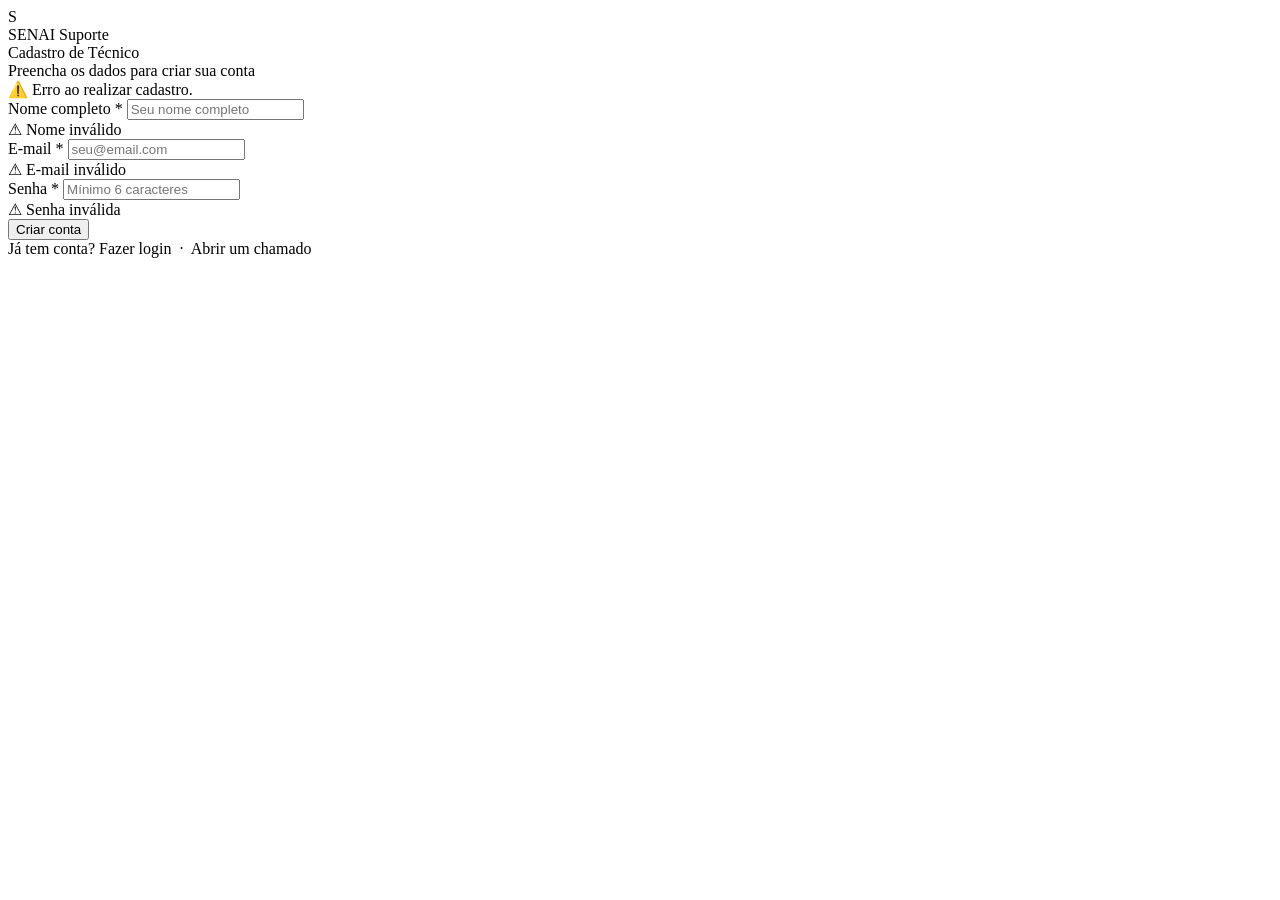
<file: src/main/resources/templates/cadastro.html>
<!DOCTYPE html>
<html lang="pt-BR" xmlns:th="http://www.thymeleaf.org">

<head>
    <meta charset="UTF-8">
    <meta name="viewport" content="width=device-width, initial-scale=1.0">
    <title>Cadastro — SENAI Suporte</title>
    <meta name="description" content="Cadastre-se como técnico para acessar o painel de chamados.">
    <link rel="stylesheet" th:href="@{/css/estilo.css}">
</head>

<body>

<div class="auth-page">

    <!-- Logo / Brand -->
    <a class="auth-brand" th:href="@{/}">
        <div class="auth-logo">S</div>
        <div class="auth-brand-name">
            <span>SENAI</span> Suporte
        </div>
    </a>

    <!-- Card de cadastro -->
    <div class="auth-card anim-fade-up" style="max-width: 440px;">

        <div class="auth-card-header">
            <div class="auth-card-title">Cadastro de Técnico</div>
            <div class="auth-card-sub">Preencha os dados para criar sua conta</div>
        </div>

        <div class="auth-card-body">

            <!-- Mensagem de erro genérico -->
            <div
                    th:if="${erro}"
                    class="alert alert-danger mb-4"
            >
                <span class="alert-icon">⚠️</span>
                <span th:text="${erro}">Erro ao realizar cadastro.</span>
            </div>

            <!-- Formulário de cadastro -->
            <form
                    th:action="@{/cadastro}"
                    th:object="${tecnico}"
                    method="post"
                    id="form-cadastro"
                    novalidate
            >
                <input
                        type="hidden"
                        th:name="${_csrf.parameterName}"
                        th:value="${_csrf.token}"
                >

                <!-- Nome -->
                <div class="form-group">
                    <label class="form-label" for="nome">
                        Nome completo
                        <span class="req">*</span>
                    </label>
                    <input
                            type="text"
                            id="nome"
                            class="form-control"
                            th:field="*{nome}"
                            th:classappend="${#fields.hasErrors('nome')} ? 'is-invalid' : ''"
                            placeholder="Seu nome completo"
                            autocomplete="name"
                    >
                    <div
                            th:if="${#fields.hasErrors('nome')}"
                            class="form-error"
                    >
                        ⚠ <span th:errors="*{nome}">Nome inválido</span>
                    </div>
                </div>

                <!-- E-mail -->
                <div class="form-group">
                    <label class="form-label" for="email">
                        E-mail
                        <span class="req">*</span>
                    </label>
                    <input
                            type="email"
                            id="email"
                            class="form-control"
                            th:field="*{email}"
                            th:classappend="${#fields.hasErrors('email')} ? 'is-invalid' : ''"
                            placeholder="seu@email.com"
                            autocomplete="email"
                    >
                    <div
                            th:if="${#fields.hasErrors('email')}"
                            class="form-error"
                    >
                        ⚠ <span th:errors="*{email}">E-mail inválido</span>
                    </div>
                </div>

                <!-- Senha -->
                <div class="form-group">
                    <label class="form-label" for="senha">
                        Senha
                        <span class="req">*</span>
                    </label>
                    <input
                            type="password"
                            id="senha"
                            class="form-control"
                            th:field="*{senha}"
                            th:classappend="${#fields.hasErrors('senha')} ? 'is-invalid' : ''"
                            placeholder="Mínimo 6 caracteres"
                            autocomplete="new-password"
                    >
                    <div
                            th:if="${#fields.hasErrors('senha')}"
                            class="form-error"
                    >
                        ⚠ <span th:errors="*{senha}">Senha inválida</span>
                    </div>
                </div>

                <button
                        type="submit"
                        class="btn btn-primary w-100 mt-2"
                        id="btn-cadastrar"
                >
                    Criar conta
                </button>

            </form>

        </div>
    </div>

    <div class="auth-footer-text">
        Já tem conta?
        <a th:href="@{/login}">Fazer login</a>
        &nbsp;·&nbsp;
        <a th:href="@{/solicitacao}">Abrir um chamado</a>
    </div>

</div>

</body>
</html>
</file>
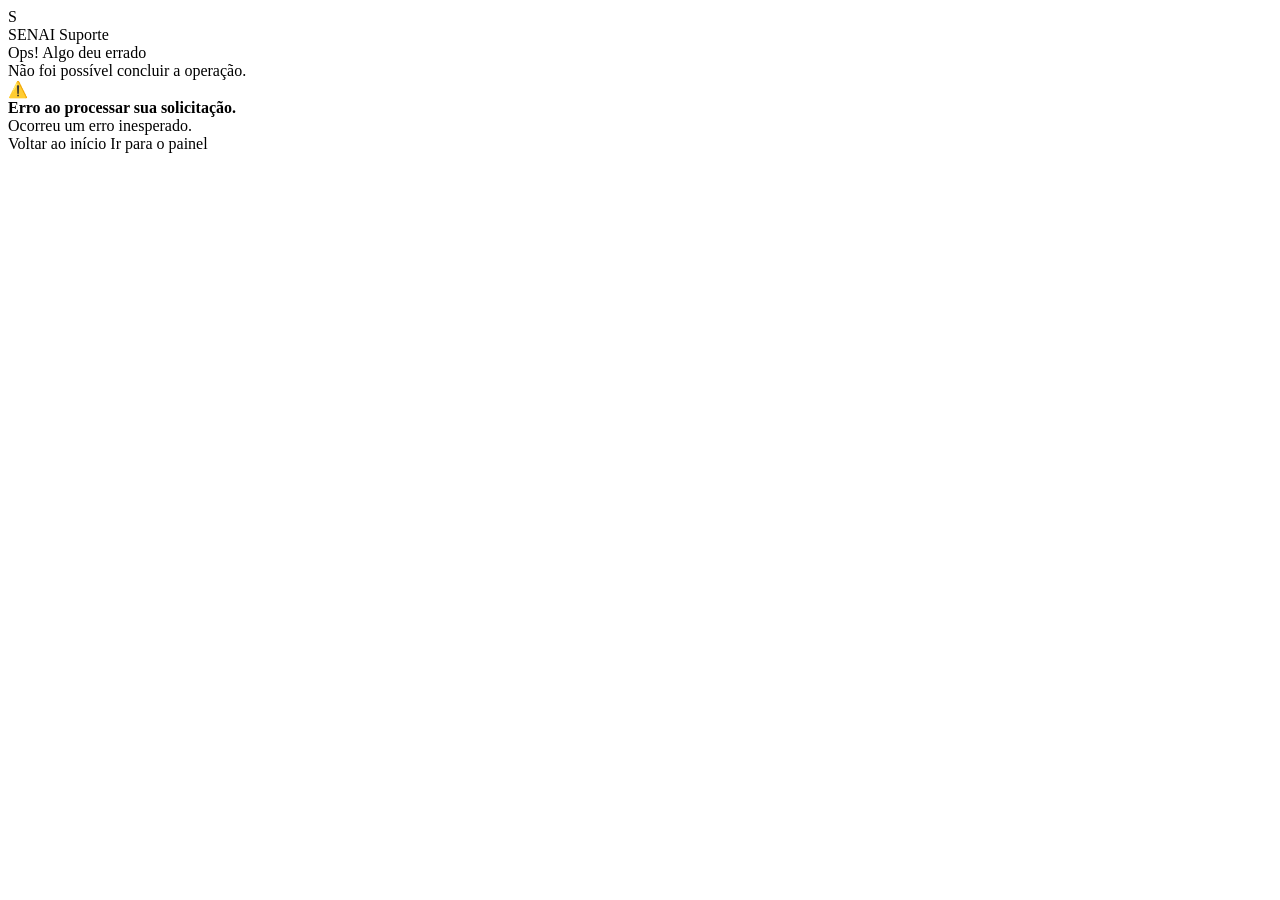
<file: src/main/resources/templates/erro.html>
<!DOCTYPE html>
<html lang="pt-BR" xmlns:th="http://www.thymeleaf.org">

<head>
    <meta charset="UTF-8">
    <meta name="viewport" content="width=device-width, initial-scale=1.0">

    <title>Erro — SENAI Suporte</title>

    <link rel="stylesheet" th:href="@{/css/estilo.css}">
</head>

<body>

<div class="auth-page">

    <a class="auth-brand" th:href="@{/}">
        <div class="auth-logo">S</div>

        <div class="auth-brand-name">
            <span>SENAI</span> Suporte
        </div>
    </a>

    <div class="auth-card anim-fade-up">

        <div class="auth-card-header">
            <div class="auth-card-title">
                Ops! Algo deu errado
            </div>

            <div class="auth-card-sub">
                Não foi possível concluir a operação.
            </div>
        </div>

        <div class="auth-card-body">

            <div class="alert alert-danger">

                <span class="alert-icon">
                    ⚠️
                </span>

                <div>
                    <strong>Erro ao processar sua solicitação.</strong>

                    <div
                            th:if="${message != null}"
                            th:text="${message}"
                            class="mt-2"
                    >
                        Ocorreu um erro inesperado.
                    </div>
                </div>

            </div>

            <div class="d-flex gap-3 mt-4">

                <a
                        th:href="@{/}"
                        class="btn btn-primary"
                >
                    Voltar ao início
                </a>

                <a
                        th:href="@{/painel}"
                        class="btn btn-outline"
                >
                    Ir para o painel
                </a>

            </div>

        </div>

    </div>

</div>

</body>
</html>
</file>
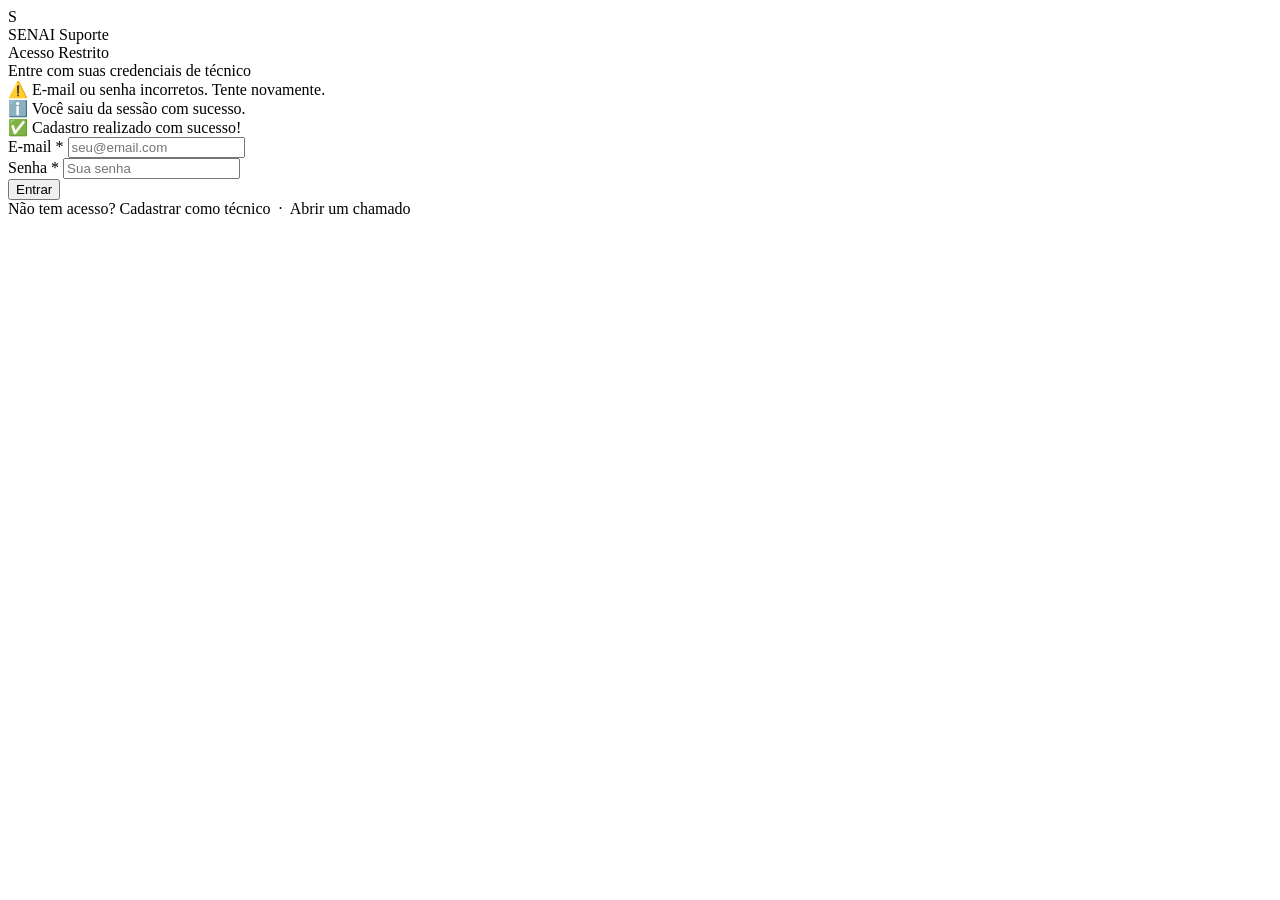
<file: src/main/resources/templates/login.html>
<!DOCTYPE html>
<html lang="pt-BR" xmlns:th="http://www.thymeleaf.org">

<head>
    <meta charset="UTF-8">
    <meta name="viewport" content="width=device-width, initial-scale=1.0">
    <title>Login — SENAI Suporte</title>
    <meta name="description" content="Acesse a área restrita do sistema de chamados técnicos SENAI.">
    <link rel="stylesheet" th:href="@{/css/estilo.css}">
</head>

<body>

<div class="auth-page">

    <!-- Logo / Brand -->
    <a class="auth-brand" th:href="@{/}">
        <div class="auth-logo">S</div>
        <div class="auth-brand-name">
            <span>SENAI</span> Suporte
        </div>
    </a>

    <!-- Card de login -->
    <div class="auth-card anim-fade-up">

        <div class="auth-card-header">
            <div class="auth-card-title">Acesso Restrito</div>
            <div class="auth-card-sub">Entre com suas credenciais de técnico</div>
        </div>

        <div class="auth-card-body">

            <!-- Mensagem de erro de autenticação -->
            <div
                    th:if="${param.erro}"
                    class="alert alert-danger mb-4"
            >
                <span class="alert-icon">⚠️</span>
                <span>E-mail ou senha incorretos. Tente novamente.</span>
            </div>

            <!-- Mensagem de logout -->
            <div
                    th:if="${param.logout}"
                    class="alert alert-info mb-4"
            >
                <span class="alert-icon">ℹ️</span>
                <span>Você saiu da sessão com sucesso.</span>
            </div>

            <!-- Mensagem de cadastro concluído -->
            <div
                    th:if="${sucesso}"
                    class="alert alert-success mb-4"
            >
                <span class="alert-icon">✅</span>
                <span th:text="${sucesso}">Cadastro realizado com sucesso!</span>
            </div>

            <!-- Formulário de login (Spring Security processa /login via POST) -->
            <form
                    action="/login"
                    method="post"
                    id="form-login"
                    novalidate
            >
                <input
                        type="hidden"
                        th:name="${_csrf.parameterName}"
                        th:value="${_csrf.token}"
                >

                <div class="form-group">
                    <label class="form-label" for="username">
                        E-mail
                        <span class="req">*</span>
                    </label>
                    <input
                            type="email"
                            id="username"
                            name="username"
                            class="form-control"
                            th:classappend="${param.erro} ? 'is-invalid' : ''"
                            placeholder="seu@email.com"
                            autocomplete="email"
                            required
                    >
                </div>

                <div class="form-group">
                    <label class="form-label" for="password">
                        Senha
                        <span class="req">*</span>
                    </label>
                    <input
                            type="password"
                            id="password"
                            name="password"
                            class="form-control"
                            th:classappend="${param.erro} ? 'is-invalid' : ''"
                            placeholder="Sua senha"
                            autocomplete="current-password"
                            required
                    >
                </div>

                <button
                        type="submit"
                        class="btn btn-primary w-100 mt-2"
                        id="btn-login"
                >
                    Entrar
                </button>

            </form>

        </div>
    </div>

    <div class="auth-footer-text">
        Não tem acesso?
        <a th:href="@{/cadastro}">Cadastrar como técnico</a>
        &nbsp;·&nbsp;
        <a th:href="@{/solicitacao}">Abrir um chamado</a>
    </div>

</div>

</body>
</html>
</file>
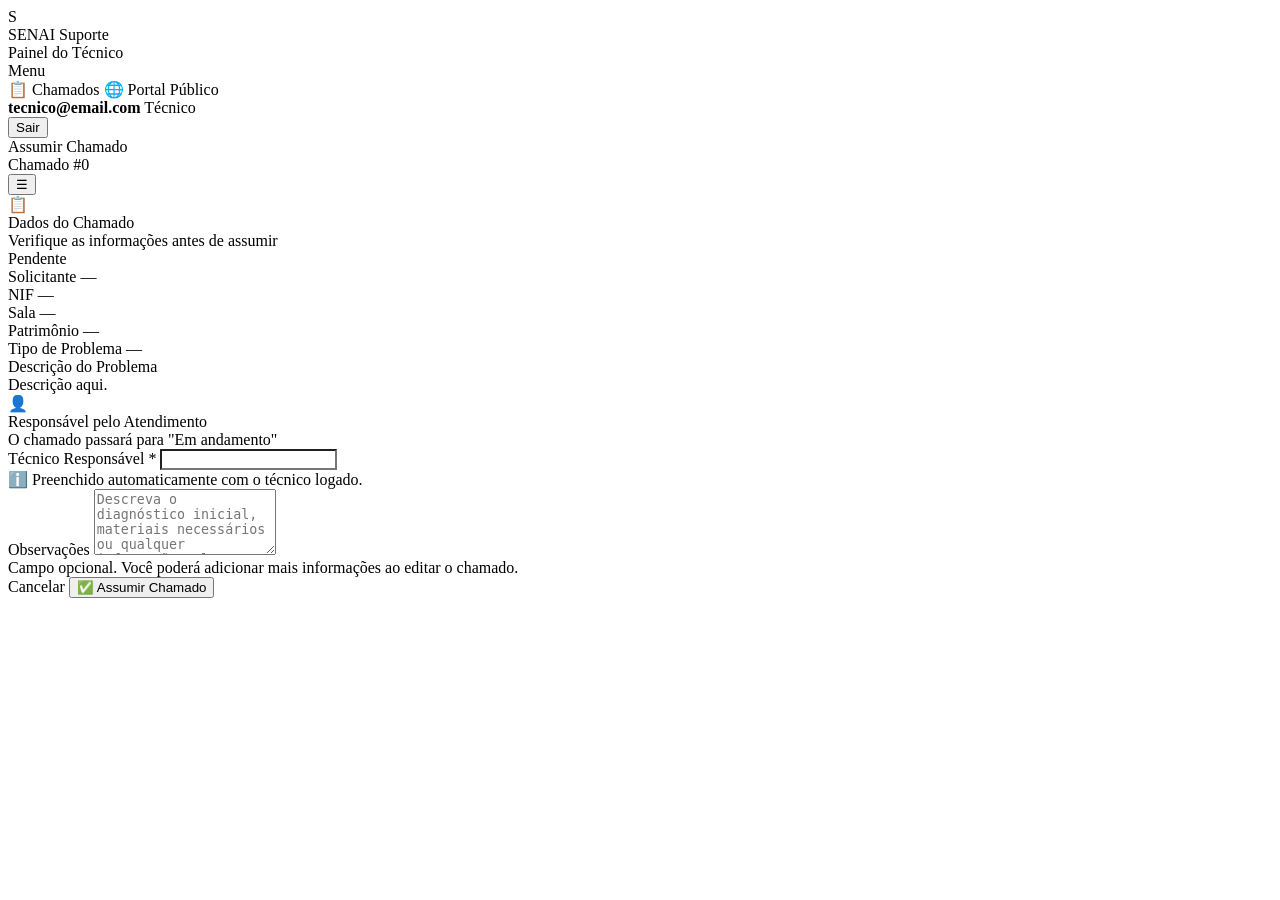
<file: src/main/resources/templates/painel/assumir.html>
<!DOCTYPE html>
<html lang="pt-BR" xmlns:th="http://www.thymeleaf.org">

<head>
    <meta charset="UTF-8">
    <meta name="viewport" content="width=device-width, initial-scale=1.0">
    <title>Assumir Chamado — SENAI Suporte</title>
    <meta name="description" content="Assuma a responsabilidade pelo chamado de suporte selecionado.">
    <link rel="stylesheet" th:href="@{/css/estilo.css}">
</head>

<body>

<div class="app-layout">

    <div class="sidebar-overlay" id="sidebar-overlay" onclick="toggleSidebar()"></div>

    <!-- ── Sidebar ── -->
    <aside class="sidebar" id="sidebar">

        <a class="sidebar-brand" th:href="@{/painel}">
            <div class="sidebar-logo">S</div>
            <div>
                <div class="sidebar-title"><span style="color:var(--color-red)">SENAI</span> Suporte</div>
                <div class="sidebar-subtitle">Painel do Técnico</div>
            </div>
        </a>

        <nav class="sidebar-nav">
            <div class="sidebar-section-label">Menu</div>
            <a th:href="@{/painel}" class="active">
                <span class="nav-icon">📋</span>
                Chamados
            </a>
            <a th:href="@{/solicitacao}">
                <span class="nav-icon">🌐</span>
                Portal Público
            </a>
        </nav>

        <div class="sidebar-footer">
            <div class="sidebar-user">
                <strong th:text="${#authentication.name}">tecnico@email.com</strong>
                Técnico
            </div>
            <form th:action="@{/logout}" method="post">
                <input type="hidden" th:name="${_csrf.parameterName}" th:value="${_csrf.token}">
                <button type="submit" class="btn btn-outline btn-sm w-100" id="btn-logout">
                    Sair
                </button>
            </form>
        </div>

    </aside>

    <!-- ── Conteúdo ── -->
    <div class="app-content">

        <header class="app-header">
            <div>
                <div class="app-header-title">Assumir Chamado</div>
                <div class="app-header-sub">
                    Chamado #<span th:text="${solicitacao.id}">0</span>
                </div>
            </div>
            <button
                    class="sidebar-toggle"
                    id="sidebar-toggle"
                    onclick="toggleSidebar()"
                    aria-label="Abrir menu"
            >
                ☰
            </button>
        </header>

        <main class="app-main">

            <!-- Resumo do chamado -->
            <div class="card mb-4">
                <div class="card-header">
                    <div class="card-header-left">
                        <div class="card-icon blue">📋</div>
                        <div>
                            <div class="card-title">Dados do Chamado</div>
                            <div class="card-subtitle">
                                Verifique as informações antes de assumir
                            </div>
                        </div>
                    </div>
                    <!-- Badge de status -->
                    <span class="badge badge-pendente">
                        Pendente
                    </span>
                </div>

                <div class="card-body">
                    <div class="detail-grid">

                        <div class="detail-item">
                            <span class="detail-label">Solicitante</span>
                            <span class="detail-value" th:text="${solicitacao.nomeSolicitante}">—</span>
                        </div>

                        <div class="detail-item">
                            <span class="detail-label">NIF</span>
                            <span class="detail-value" th:text="${solicitacao.nif}">—</span>
                        </div>

                        <div class="detail-item">
                            <span class="detail-label">Sala</span>
                            <span class="detail-value" th:text="${solicitacao.numeroSala}">—</span>
                        </div>

                        <div class="detail-item">
                            <span class="detail-label">Patrimônio</span>
                            <span class="detail-value" th:text="${solicitacao.codigoPatrimonio}">—</span>
                        </div>

                        <div class="detail-item">
                            <span class="detail-label">Tipo de Problema</span>
                            <span class="badge badge-tipo" th:text="${solicitacao.tipoProblema.descricao}">—</span>
                        </div>

                    </div>

                    <div class="mt-4">
                        <div class="detail-label mb-2">Descrição do Problema</div>
                        <div class="detail-description" th:text="${solicitacao.descricaoProblema}">
                            Descrição aqui.
                        </div>
                    </div>
                </div>
            </div>

            <!-- Formulário para assumir -->
            <div class="card">
                <div class="card-header">
                    <div class="card-header-left">
                        <div class="card-icon blue">👤</div>
                        <div>
                            <div class="card-title">Responsável pelo Atendimento</div>
                            <div class="card-subtitle">
                                O chamado passará para "Em andamento"
                            </div>
                        </div>
                    </div>
                </div>

                <form
                        th:action="@{/painel/assumir/{id}(id=${solicitacao.id})}"
                        method="post"
                        id="form-assumir"
                >
                    <input
                            type="hidden"
                            th:name="${_csrf.parameterName}"
                            th:value="${_csrf.token}"
                    >

                    <div class="card-body">

                        <!-- Técnico responsável (pré-preenchido e bloqueado) -->
                        <div class="form-group">
                            <label class="form-label" for="tecnicoResponsavel">
                                Técnico Responsável
                                <span class="req">*</span>
                            </label>
                            <input
                                    type="text"
                                    id="tecnicoResponsavel"
                                    name="tecnicoResponsavel"
                                    class="form-control"
                                    th:value="${tecnicoLogado}"
                                    readonly
                                    style="background: var(--color-bg); cursor: not-allowed;"
                            >
                            <div class="form-hint">
                                ℹ️ Preenchido automaticamente com o técnico logado.
                            </div>
                        </div>

                        <!-- Observações -->
                        <div class="form-group mb-0">
                            <label class="form-label" for="observacoes">
                                Observações
                            </label>
                            <textarea
                                    id="observacoes"
                                    name="observacoes"
                                    class="form-control"
                                    placeholder="Descreva o diagnóstico inicial, materiais necessários ou qualquer informação relevante…"
                                    rows="4"
                            ></textarea>
                            <div class="form-hint">
                                Campo opcional. Você poderá adicionar mais informações ao editar o chamado.
                            </div>
                        </div>

                    </div>

                    <div class="card-footer">
                        <a th:href="@{/painel}" class="btn btn-ghost" id="btn-cancelar">
                            Cancelar
                        </a>
                        <button
                                type="submit"
                                class="btn btn-primary"
                                id="btn-confirmar-assumir"
                        >
                            ✅ Assumir Chamado
                        </button>
                    </div>

                </form>
            </div>

        </main>
    </div>

</div>

<script>
    function toggleSidebar() {
        document.getElementById('sidebar').classList.toggle('open');
        document.getElementById('sidebar-overlay').classList.toggle('open');
    }
</script>

</body>
</html>
</file>
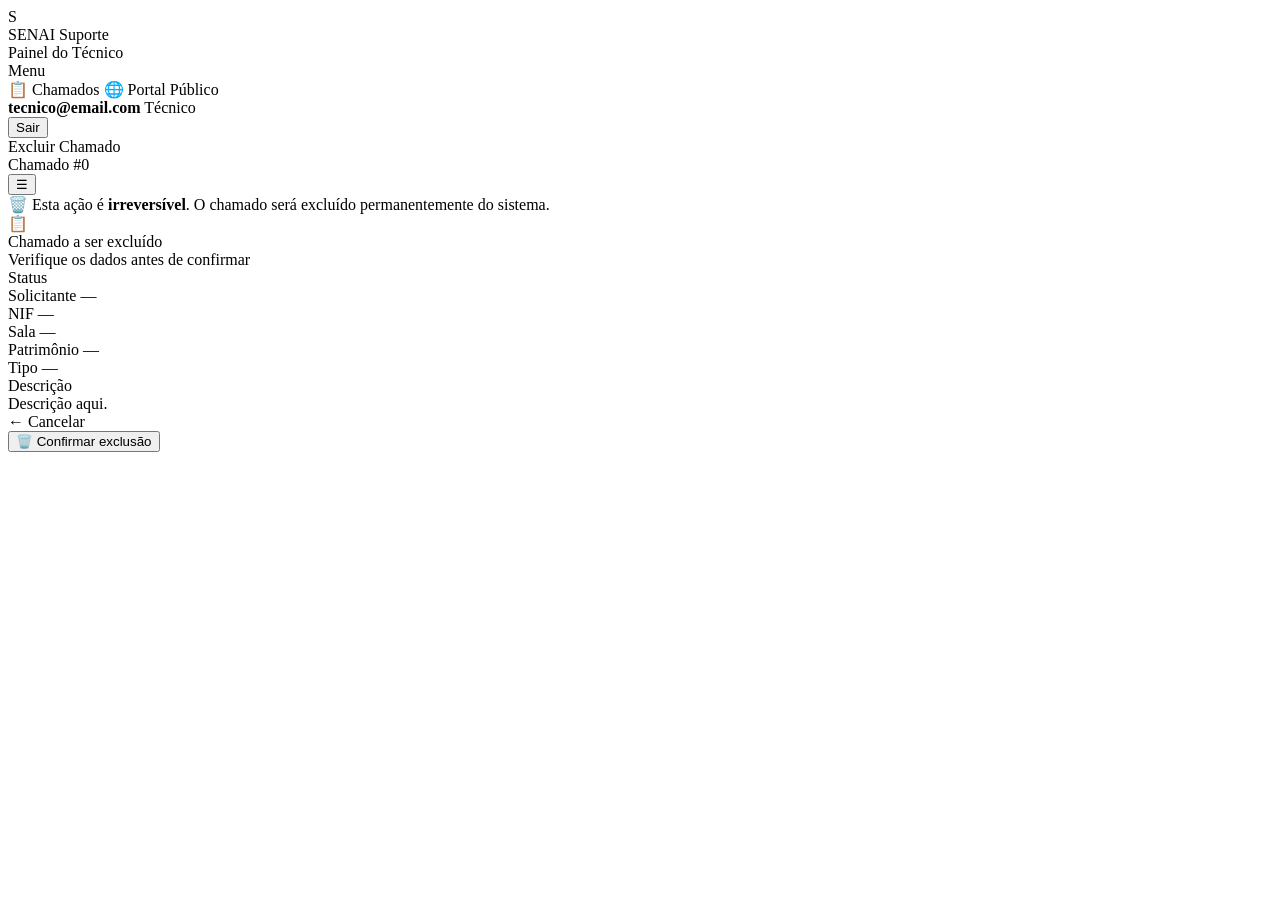
<file: src/main/resources/templates/painel/confirmar-exclusao.html>
<!DOCTYPE html>
<html lang="pt-BR" xmlns:th="http://www.thymeleaf.org">

<head>
    <meta charset="UTF-8">
    <meta name="viewport" content="width=device-width, initial-scale=1.0">
    <title>Excluir Chamado — SENAI Suporte</title>
    <meta name="description" content="Confirme a exclusão do chamado de suporte.">
    <link rel="stylesheet" th:href="@{/css/estilo.css}">
</head>

<body>

<div class="app-layout">

    <div class="sidebar-overlay" id="sidebar-overlay" onclick="toggleSidebar()"></div>

    <!-- ── Sidebar ── -->
    <aside class="sidebar" id="sidebar">

        <a class="sidebar-brand" th:href="@{/painel}">
            <div class="sidebar-logo">S</div>
            <div>
                <div class="sidebar-title"><span style="color:var(--color-red)">SENAI</span> Suporte</div>
                <div class="sidebar-subtitle">Painel do Técnico</div>
            </div>
        </a>

        <nav class="sidebar-nav">
            <div class="sidebar-section-label">Menu</div>
            <a th:href="@{/painel}" class="active">
                <span class="nav-icon">📋</span>
                Chamados
            </a>
            <a th:href="@{/solicitacao}">
                <span class="nav-icon">🌐</span>
                Portal Público
            </a>
        </nav>

        <div class="sidebar-footer">
            <div class="sidebar-user">
                <strong th:text="${#authentication.name}">tecnico@email.com</strong>
                Técnico
            </div>
            <form th:action="@{/logout}" method="post">
                <input type="hidden" th:name="${_csrf.parameterName}" th:value="${_csrf.token}">
                <button type="submit" class="btn btn-outline btn-sm w-100" id="btn-logout">
                    Sair
                </button>
            </form>
        </div>

    </aside>

    <!-- ── Conteúdo ── -->
    <div class="app-content">

        <header class="app-header">
            <div>
                <div class="app-header-title">Excluir Chamado</div>
                <div class="app-header-sub">
                    Chamado #<span th:text="${solicitacao.id}">0</span>
                </div>
            </div>
            <button
                    class="sidebar-toggle"
                    id="sidebar-toggle"
                    onclick="toggleSidebar()"
                    aria-label="Abrir menu"
            >
                ☰
            </button>
        </header>

        <main class="app-main" style="max-width: 640px;">

            <!-- Alerta de atenção -->
            <div class="alert alert-danger mb-4">
                <span class="alert-icon">🗑️</span>
                <span>
                    Esta ação é <strong>irreversível</strong>.
                    O chamado será excluído permanentemente do sistema.
                </span>
            </div>

            <!-- Resumo do chamado -->
            <div class="card mb-4">
                <div class="card-header">
                    <div class="card-header-left">
                        <div class="card-icon red">📋</div>
                        <div>
                            <div class="card-title">Chamado a ser excluído</div>
                            <div class="card-subtitle">Verifique os dados antes de confirmar</div>
                        </div>
                    </div>
                    <!-- Status badge -->
                    <span
                            class="badge"
                            th:classappend="${solicitacao.status.name() == 'PENDENTE'} ? 'badge-pendente'
                                          : (${solicitacao.status.name() == 'EM_ANDAMENTO'} ? 'badge-andamento'
                                          : 'badge-concluido')"
                            th:text="${solicitacao.status.descricao}"
                    >
                        Status
                    </span>
                </div>

                <div class="card-body">
                    <div class="detail-grid">

                        <div class="detail-item">
                            <span class="detail-label">Solicitante</span>
                            <span class="detail-value" th:text="${solicitacao.nomeSolicitante}">—</span>
                        </div>

                        <div class="detail-item">
                            <span class="detail-label">NIF</span>
                            <span class="detail-value" th:text="${solicitacao.nif}">—</span>
                        </div>

                        <div class="detail-item">
                            <span class="detail-label">Sala</span>
                            <span class="detail-value" th:text="${solicitacao.numeroSala}">—</span>
                        </div>

                        <div class="detail-item">
                            <span class="detail-label">Patrimônio</span>
                            <span class="detail-value" th:text="${solicitacao.codigoPatrimonio}">—</span>
                        </div>

                        <div class="detail-item">
                            <span class="detail-label">Tipo</span>
                            <span class="badge badge-tipo" th:text="${solicitacao.tipoProblema.descricao}">—</span>
                        </div>

                    </div>

                    <div class="mt-4">
                        <div class="detail-label mb-2">Descrição</div>
                        <div class="detail-description" th:text="${solicitacao.descricaoProblema}">
                            Descrição aqui.
                        </div>
                    </div>
                </div>

                <!-- Botões de confirmação -->
                <div class="card-footer" style="justify-content: space-between;">

                    <a th:href="@{/painel}" class="btn btn-outline" id="btn-voltar">
                        ← Cancelar
                    </a>

                    <form
                            th:action="@{/painel/excluir/{id}(id=${solicitacao.id})}"
                            method="post"
                            id="form-excluir"
                    >
                        <input
                                type="hidden"
                                th:name="${_csrf.parameterName}"
                                th:value="${_csrf.token}"
                        >
                        <button
                                type="submit"
                                class="btn btn-danger"
                                id="btn-confirmar-exclusao"
                        >
                            🗑️ Confirmar exclusão
                        </button>
                    </form>

                </div>
            </div>

        </main>
    </div>

</div>

<script>
    function toggleSidebar() {
        document.getElementById('sidebar').classList.toggle('open');
        document.getElementById('sidebar-overlay').classList.toggle('open');
    }
</script>

</body>
</html>
</file>
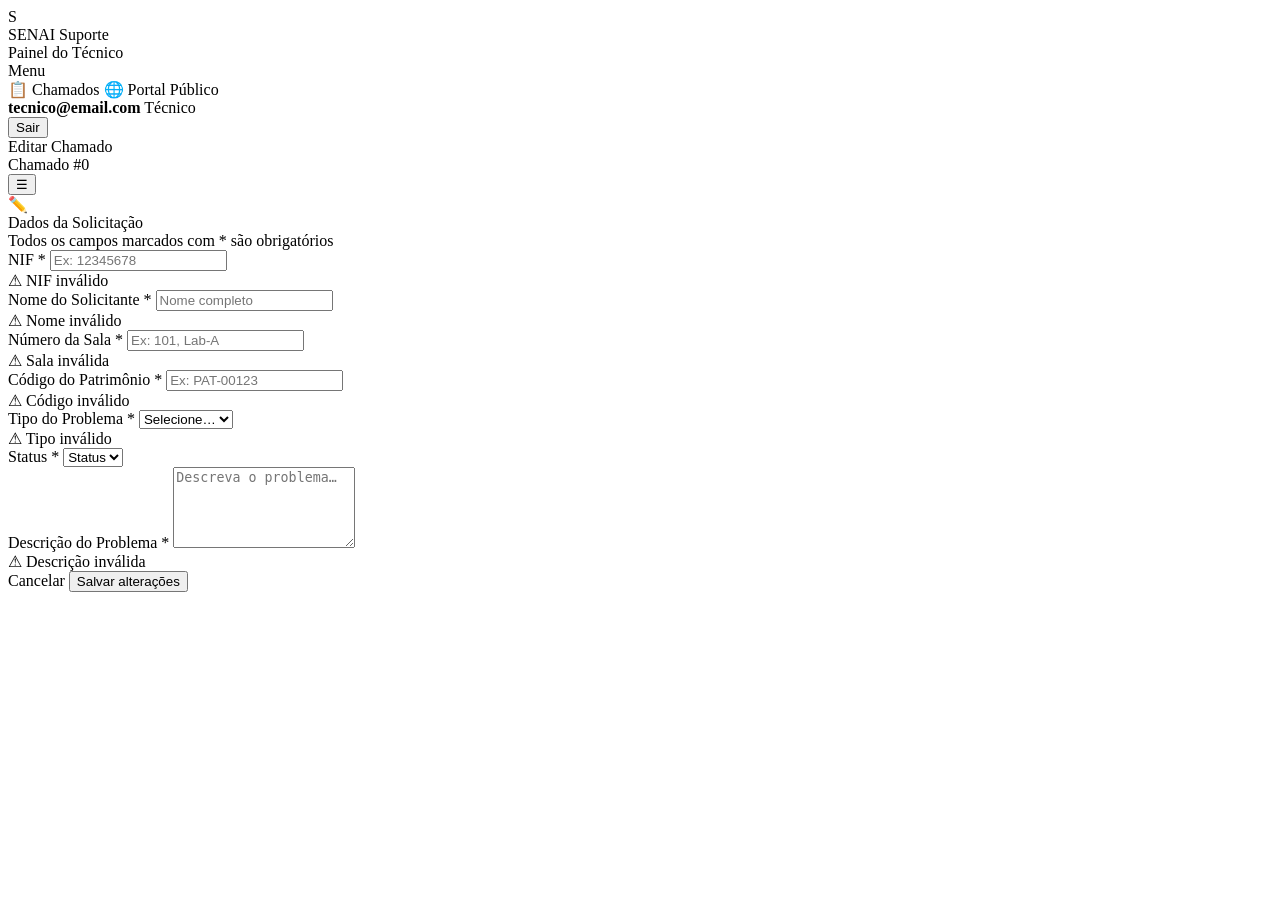
<file: src/main/resources/templates/painel/editar.html>
<!DOCTYPE html>
<html lang="pt-BR" xmlns:th="http://www.thymeleaf.org">

<head>
    <meta charset="UTF-8">
    <meta name="viewport" content="width=device-width, initial-scale=1.0">
    <title>Editar Chamado — SENAI Suporte</title>
    <meta name="description" content="Edite os dados e o status do chamado de suporte.">
    <link rel="stylesheet" th:href="@{/css/estilo.css}">
</head>

<body>

<div class="app-layout">

    <div class="sidebar-overlay" id="sidebar-overlay" onclick="toggleSidebar()"></div>

    <!-- ── Sidebar ── -->
    <aside class="sidebar" id="sidebar">

        <a class="sidebar-brand" th:href="@{/painel}">
            <div class="sidebar-logo">S</div>
            <div>
                <div class="sidebar-title"><span style="color:var(--color-red)">SENAI</span> Suporte</div>
                <div class="sidebar-subtitle">Painel do Técnico</div>
            </div>
        </a>

        <nav class="sidebar-nav">
            <div class="sidebar-section-label">Menu</div>
            <a th:href="@{/painel}" class="active">
                <span class="nav-icon">📋</span>
                Chamados
            </a>
            <a th:href="@{/solicitacao}">
                <span class="nav-icon">🌐</span>
                Portal Público
            </a>
        </nav>

        <div class="sidebar-footer">
            <div class="sidebar-user">
                <strong th:text="${#authentication.name}">tecnico@email.com</strong>
                Técnico
            </div>
            <form th:action="@{/logout}" method="post">
                <input type="hidden" th:name="${_csrf.parameterName}" th:value="${_csrf.token}">
                <button type="submit" class="btn btn-outline btn-sm w-100" id="btn-logout">
                    Sair
                </button>
            </form>
        </div>

    </aside>

    <!-- ── Conteúdo ── -->
    <div class="app-content">

        <header class="app-header">
            <div>
                <div class="app-header-title">Editar Chamado</div>
                <div class="app-header-sub">
                    Chamado #<span th:text="${solicitacao.id}">0</span>
                </div>
            </div>
            <button
                    class="sidebar-toggle"
                    id="sidebar-toggle"
                    onclick="toggleSidebar()"
                    aria-label="Abrir menu"
            >
                ☰
            </button>
        </header>

        <main class="app-main">

            <div class="card">
                <div class="card-header">
                    <div class="card-header-left">
                        <div class="card-icon blue">✏️</div>
                        <div>
                            <div class="card-title">Dados da Solicitação</div>
                            <div class="card-subtitle">
                                Todos os campos marcados com * são obrigatórios
                            </div>
                        </div>
                    </div>
                </div>

                <form
                        th:action="@{/painel/editar/{id}(id=${solicitacao.id})}"
                        th:object="${solicitacao}"
                        method="post"
                        id="form-editar"
                        novalidate
                >
                    <input
                            type="hidden"
                            th:name="${_csrf.parameterName}"
                            th:value="${_csrf.token}"
                    >

                    <div class="card-body card-body-lg">

                        <!-- NIF + Nome -->
                        <div class="form-row mb-4">

                            <div class="form-group mb-0">
                                <label class="form-label" for="nif">
                                    NIF <span class="req">*</span>
                                </label>
                                <input
                                        type="text"
                                        id="nif"
                                        class="form-control"
                                        th:field="*{nif}"
                                        th:classappend="${#fields.hasErrors('nif')} ? 'is-invalid' : ''"
                                        placeholder="Ex: 12345678"
                                >
                                <div th:if="${#fields.hasErrors('nif')}" class="form-error">
                                    ⚠ <span th:errors="*{nif}">NIF inválido</span>
                                </div>
                            </div>

                            <div class="form-group mb-0">
                                <label class="form-label" for="nomeSolicitante">
                                    Nome do Solicitante <span class="req">*</span>
                                </label>
                                <input
                                        type="text"
                                        id="nomeSolicitante"
                                        class="form-control"
                                        th:field="*{nomeSolicitante}"
                                        th:classappend="${#fields.hasErrors('nomeSolicitante')} ? 'is-invalid' : ''"
                                        placeholder="Nome completo"
                                >
                                <div th:if="${#fields.hasErrors('nomeSolicitante')}" class="form-error">
                                    ⚠ <span th:errors="*{nomeSolicitante}">Nome inválido</span>
                                </div>
                            </div>

                        </div>

                        <!-- Sala + Patrimônio -->
                        <div class="form-row mb-4">

                            <div class="form-group mb-0">
                                <label class="form-label" for="numeroSala">
                                    Número da Sala <span class="req">*</span>
                                </label>
                                <input
                                        type="text"
                                        id="numeroSala"
                                        class="form-control"
                                        th:field="*{numeroSala}"
                                        th:classappend="${#fields.hasErrors('numeroSala')} ? 'is-invalid' : ''"
                                        placeholder="Ex: 101, Lab-A"
                                >
                                <div th:if="${#fields.hasErrors('numeroSala')}" class="form-error">
                                    ⚠ <span th:errors="*{numeroSala}">Sala inválida</span>
                                </div>
                            </div>

                            <div class="form-group mb-0">
                                <label class="form-label" for="codigoPatrimonio">
                                    Código do Patrimônio <span class="req">*</span>
                                </label>
                                <input
                                        type="text"
                                        id="codigoPatrimonio"
                                        class="form-control"
                                        th:field="*{codigoPatrimonio}"
                                        th:classappend="${#fields.hasErrors('codigoPatrimonio')} ? 'is-invalid' : ''"
                                        placeholder="Ex: PAT-00123"
                                >
                                <div th:if="${#fields.hasErrors('codigoPatrimonio')}" class="form-error">
                                    ⚠ <span th:errors="*{codigoPatrimonio}">Código inválido</span>
                                </div>
                            </div>

                        </div>

                        <!-- Tipo + Status -->
                        <div class="form-row mb-4">

                            <div class="form-group mb-0">
                                <label class="form-label" for="tipoProblema">
                                    Tipo do Problema <span class="req">*</span>
                                </label>
                                <select
                                        id="tipoProblema"
                                        class="form-control"
                                        th:field="*{tipoProblema}"
                                        th:classappend="${#fields.hasErrors('tipoProblema')} ? 'is-invalid' : ''"
                                >
                                    <option value="">Selecione…</option>
                                    <option
                                            th:each="tipo : ${tipos}"
                                            th:value="${tipo.name()}"
                                            th:text="${tipo.descricao}"
                                    >
                                        Tipo
                                    </option>
                                </select>
                                <div th:if="${#fields.hasErrors('tipoProblema')}" class="form-error">
                                    ⚠ <span th:errors="*{tipoProblema}">Tipo inválido</span>
                                </div>
                            </div>

                            <!-- Status (editável pelo técnico) -->
                            <div class="form-group mb-0">
                                <label class="form-label" for="status">
                                    Status <span class="req">*</span>
                                </label>
                                <select
                                        id="status"
                                        class="form-control"
                                        th:field="*{status}"
                                >
                                    <option
                                            th:each="s : ${statusList}"
                                            th:value="${s.name()}"
                                            th:text="${s.descricao}"
                                    >
                                        Status
                                    </option>
                                </select>
                            </div>

                        </div>

                        <!-- Descrição -->
                        <div class="form-group mb-0">
                            <label class="form-label" for="descricaoProblema">
                                Descrição do Problema <span class="req">*</span>
                            </label>
                            <textarea
                                    id="descricaoProblema"
                                    class="form-control"
                                    th:field="*{descricaoProblema}"
                                    th:classappend="${#fields.hasErrors('descricaoProblema')} ? 'is-invalid' : ''"
                                    placeholder="Descreva o problema…"
                                    rows="5"
                            ></textarea>
                            <div th:if="${#fields.hasErrors('descricaoProblema')}" class="form-error">
                                ⚠ <span th:errors="*{descricaoProblema}">Descrição inválida</span>
                            </div>
                        </div>

                    </div>

                    <div class="card-footer">
                        <a th:href="@{/painel}" class="btn btn-ghost" id="btn-cancelar">
                            Cancelar
                        </a>
                        <button
                                type="submit"
                                class="btn btn-primary"
                                id="btn-salvar"
                        >
                            Salvar alterações
                        </button>
                    </div>

                </form>
            </div>

        </main>
    </div>

</div>

<script>
    function toggleSidebar() {
        document.getElementById('sidebar').classList.toggle('open');
        document.getElementById('sidebar-overlay').classList.toggle('open');
    }
</script>

</body>
</html>
</file>
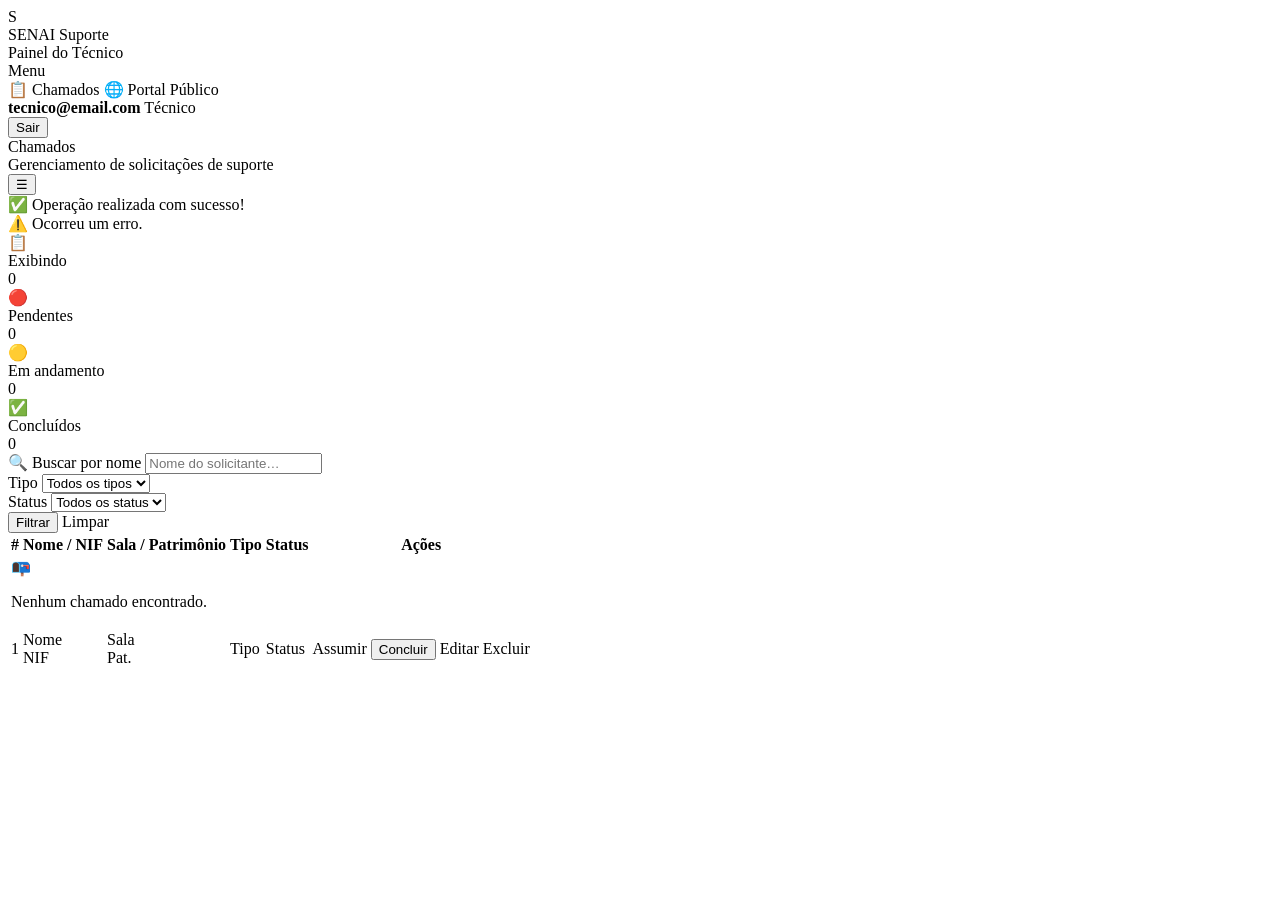
<file: src/main/resources/templates/painel/lista.html>
<!DOCTYPE html>
<html lang="pt-BR" xmlns:th="http://www.thymeleaf.org">

<head>
    <meta charset="UTF-8">
    <meta name="viewport" content="width=device-width, initial-scale=1.0">
    <title>Painel do Técnico — SENAI Suporte</title>
    <meta name="description" content="Painel de gerenciamento de chamados técnicos.">
    <link rel="stylesheet" th:href="@{/css/estilo.css}">
</head>

<body>

<div class="app-layout">

    <!-- ── Overlay para fechar sidebar no mobile ── -->
    <div class="sidebar-overlay" id="sidebar-overlay" onclick="toggleSidebar()"></div>

    <!-- ── Sidebar ── -->
    <aside class="sidebar" id="sidebar">

        <a class="sidebar-brand" th:href="@{/painel}">
            <div class="sidebar-logo">S</div>
            <div>
                <div class="sidebar-title"><span style="color:var(--color-red)">SENAI</span> Suporte</div>
                <div class="sidebar-subtitle">Painel do Técnico</div>
            </div>
        </a>

        <nav class="sidebar-nav">
            <div class="sidebar-section-label">Menu</div>

            <a th:href="@{/painel}" class="active">
                <span class="nav-icon">📋</span>
                Chamados
            </a>

            <a th:href="@{/solicitacao}">
                <span class="nav-icon">🌐</span>
                Portal Público
            </a>
        </nav>

        <div class="sidebar-footer">
            <div class="sidebar-user">
                <strong th:text="${#authentication.name}">tecnico@email.com</strong>
                Técnico
            </div>
            <form th:action="@{/logout}" method="post">
                <input type="hidden" th:name="${_csrf.parameterName}" th:value="${_csrf.token}">
                <button
                        type="submit"
                        class="btn btn-outline btn-sm w-100"
                        id="btn-logout"
                >
                    Sair
                </button>
            </form>
        </div>

    </aside>

    <!-- ── Área principal ── -->
    <div class="app-content">

        <!-- Header -->
        <header class="app-header">
            <div>
                <div class="app-header-title">Chamados</div>
                <div class="app-header-sub">Gerenciamento de solicitações de suporte</div>
            </div>
            <div class="d-flex align-center gap-3">
                <!-- Botão hambúrguer (mobile) -->
                <button
                        class="sidebar-toggle"
                        id="sidebar-toggle"
                        onclick="toggleSidebar()"
                        aria-label="Abrir menu"
                >
                    ☰
                </button>
            </div>
        </header>

        <main class="app-main">

            <!-- Flash: sucesso -->
            <div
                    th:if="${sucesso}"
                    class="alert alert-success anim-fade-up"
            >
                <span class="alert-icon">✅</span>
                <span th:text="${sucesso}">Operação realizada com sucesso!</span>
            </div>

            <!-- Flash: erro -->
            <div
                    th:if="${erro}"
                    class="alert alert-danger anim-fade-up"
            >
                <span class="alert-icon">⚠️</span>
                <span th:text="${erro}">Ocorreu um erro.</span>
            </div>

            <!-- ── Cards de totais ── -->
            <!-- Os filtros já estão aplicados na lista atual: contamos a partir da lista filtrada -->
            <div class="stats-grid mb-6">

                <!-- Total (lista filtrada atual) -->
                <div class="stat-card">
                    <div class="stat-icon blue">📋</div>
                    <div>
                        <div class="stat-label">Exibindo</div>
                        <div class="stat-value"
                             th:text="${#lists.size(solicitacoes)}">0</div>
                    </div>
                </div>

                <!-- Pendentes na lista atual -->
                <div class="stat-card">
                    <div class="stat-icon red">🔴</div>
                    <div>
                        <div class="stat-label">Pendentes</div>
                        <div class="stat-value red" id="count-pendente"
                             th:text="${#lists.size(solicitacoes.?[status.name() == 'PENDENTE'])}">0</div>
                    </div>
                </div>

                <!-- Em andamento na lista atual -->
                <div class="stat-card">
                    <div class="stat-icon yellow">🟡</div>
                    <div>
                        <div class="stat-label">Em andamento</div>
                        <div class="stat-value yellow" id="count-andamento">
                            <span th:text="${#lists.size(solicitacoes.?[status.name() == 'EM_ANDAMENTO'])}">0</span>
                        </div>
                    </div>
                </div>

                <!-- Concluídos na lista atual -->
                <div class="stat-card">
                    <div class="stat-icon green">✅</div>
                    <div>
                        <div class="stat-label">Concluídos</div>
                        <div class="stat-value green" id="count-concluido">
                            <span th:text="${#lists.size(solicitacoes.?[status.name() == 'CONCLUIDO'])}">0</span>
                        </div>
                    </div>
                </div>

            </div>

            <!-- ── Barra de filtros ── -->
            <form
                    th:action="@{/painel}"
                    method="get"
                    id="form-filtros"
            >
                <div class="filter-bar">

                    <!-- Busca por nome -->
                    <div class="filter-group search-wrapper" style="flex: 2; min-width: 180px;">
                        <label class="filter-label" for="filtro-nome">🔍 Buscar por nome</label>
                        <input
                                type="text"
                                id="filtro-nome"
                                name="nome"
                                class="form-control"
                                th:value="${filtroNome}"
                                placeholder="Nome do solicitante…"
                                autocomplete="off"
                        >
                    </div>

                    <!-- Filtro por tipo -->
                    <div class="filter-group">
                        <label class="filter-label" for="filtro-tipo">Tipo</label>
                        <select
                                id="filtro-tipo"
                                name="tipo"
                                class="form-control"
                        >
                            <option value="">Todos os tipos</option>
                            <option
                                    th:each="tipo : ${tipos}"
                                    th:value="${tipo.name()}"
                                    th:text="${tipo.descricao}"
                                    th:selected="${filtroTipo != null and filtroTipo.name() == tipo.name()}"
                            >
                                Tipo
                            </option>
                        </select>
                    </div>

                    <!-- Filtro por status -->
                    <div class="filter-group">
                        <label class="filter-label" for="filtro-status">Status</label>
                        <select
                                id="filtro-status"
                                name="status"
                                class="form-control"
                        >
                            <option value="">Todos os status</option>
                            <option
                                    th:each="s : ${statusList}"
                                    th:value="${s.name()}"
                                    th:text="${s.descricao}"
                                    th:selected="${filtroStatus != null and filtroStatus.name() == s.name()}"
                            >
                                Status
                            </option>
                        </select>
                    </div>

                    <div class="filter-actions">
                        <button
                                type="submit"
                                class="btn btn-primary"
                                id="btn-filtrar"
                        >
                            Filtrar
                        </button>
                        <a
                                th:href="@{/painel}"
                                class="btn btn-ghost"
                                id="btn-limpar-filtro"
                        >
                            Limpar
                        </a>
                    </div>

                </div>
            </form>

            <!-- ── Tabela de chamados ── -->
            <div class="table-wrapper">
                <table id="tabela-chamados">
                    <thead>
                    <tr>
                        <th>#</th>
                        <th>Nome / NIF</th>
                        <th>Sala / Patrimônio</th>
                        <th>Tipo</th>
                        <th>Status</th>
                        <th>Ações</th>
                    </tr>
                    </thead>

                    <tbody>

                    <!-- Linha vazia quando não há resultados -->
                    <tr th:if="${#lists.isEmpty(solicitacoes)}">
                        <td colspan="6">
                            <div class="table-empty">
                                <div class="table-empty-icon">📭</div>
                                <p>Nenhum chamado encontrado.</p>
                            </div>
                        </td>
                    </tr>

                    <!-- Linhas de chamados -->
                    <tr th:each="sol : ${solicitacoes}">

                        <!-- ID -->
                        <td class="td-id" th:text="${sol.id}">1</td>

                        <!-- Nome / NIF -->
                        <td>
                            <div class="td-name" th:text="${sol.nomeSolicitante}">Nome</div>
                            <div class="td-secondary" th:text="${'NIF: ' + sol.nif}">NIF</div>
                        </td>

                        <!-- Sala / Patrimônio -->
                        <td>
                            <div th:text="${'Sala ' + sol.numeroSala}">Sala</div>
                            <div class="td-secondary" th:text="${'Pat. ' + sol.codigoPatrimonio}">Pat.</div>
                        </td>

                        <!-- Tipo -->
                        <td>
                            <span class="badge badge-tipo" th:text="${sol.tipoProblema.descricao}">Tipo</span>
                        </td>

                        <!-- Status -->
                        <td>
                            <span
                                    class="badge"
                                    th:classappend="${sol.status.name() == 'PENDENTE'} ? 'badge-pendente'
                                                  : (${sol.status.name() == 'EM_ANDAMENTO'} ? 'badge-andamento'
                                                  : 'badge-concluido')"
                                    th:text="${sol.status.descricao}"
                            >
                                Status
                            </span>
                        </td>

                        <!-- Ações -->
                        <td>
                            <div class="table-actions">

                                <!-- Assumir: só para PENDENTE -->
                                <a
                                        th:if="${sol.status.name() == 'PENDENTE'}"
                                        th:href="@{/painel/assumir/{id}(id=${sol.id})}"
                                        class="btn btn-primary btn-sm"
                                        th:id="${'btn-assumir-' + sol.id}"
                                >
                                    Assumir
                                </a>

                                <!-- Concluir: só para EM_ANDAMENTO -->
                                <form
                                        th:if="${sol.status.name() == 'EM_ANDAMENTO'}"
                                        th:action="@{/painel/concluir/{id}(id=${sol.id})}"
                                        method="post"
                                        style="display: inline;"
                                        th:id="${'form-concluir-' + sol.id}"
                                >
                                    <input
                                            type="hidden"
                                            th:name="${_csrf.parameterName}"
                                            th:value="${_csrf.token}"
                                    >
                                    <button
                                            type="submit"
                                            class="btn btn-success btn-sm"
                                            th:id="${'btn-concluir-' + sol.id}"
                                    >
                                        Concluir
                                    </button>
                                </form>

                                <!-- Editar -->
                                <a
                                        th:href="@{/painel/editar/{id}(id=${sol.id})}"
                                        class="btn btn-outline btn-sm"
                                        th:id="${'btn-editar-' + sol.id}"
                                >
                                    Editar
                                </a>

                                <!-- Excluir -->
                                <a
                                        th:href="@{/painel/excluir/{id}(id=${sol.id})}"
                                        class="btn btn-danger btn-sm"
                                        th:id="${'btn-excluir-' + sol.id}"
                                >
                                    Excluir
                                </a>

                            </div>
                        </td>

                    </tr>

                    </tbody>
                </table>
            </div>

        </main>
    </div>

</div>

<script>
    function toggleSidebar() {
        const sidebar = document.getElementById('sidebar');
        const overlay = document.getElementById('sidebar-overlay');
        sidebar.classList.toggle('open');
        overlay.classList.toggle('open');
    }
</script>

</body>
</html>
</file>
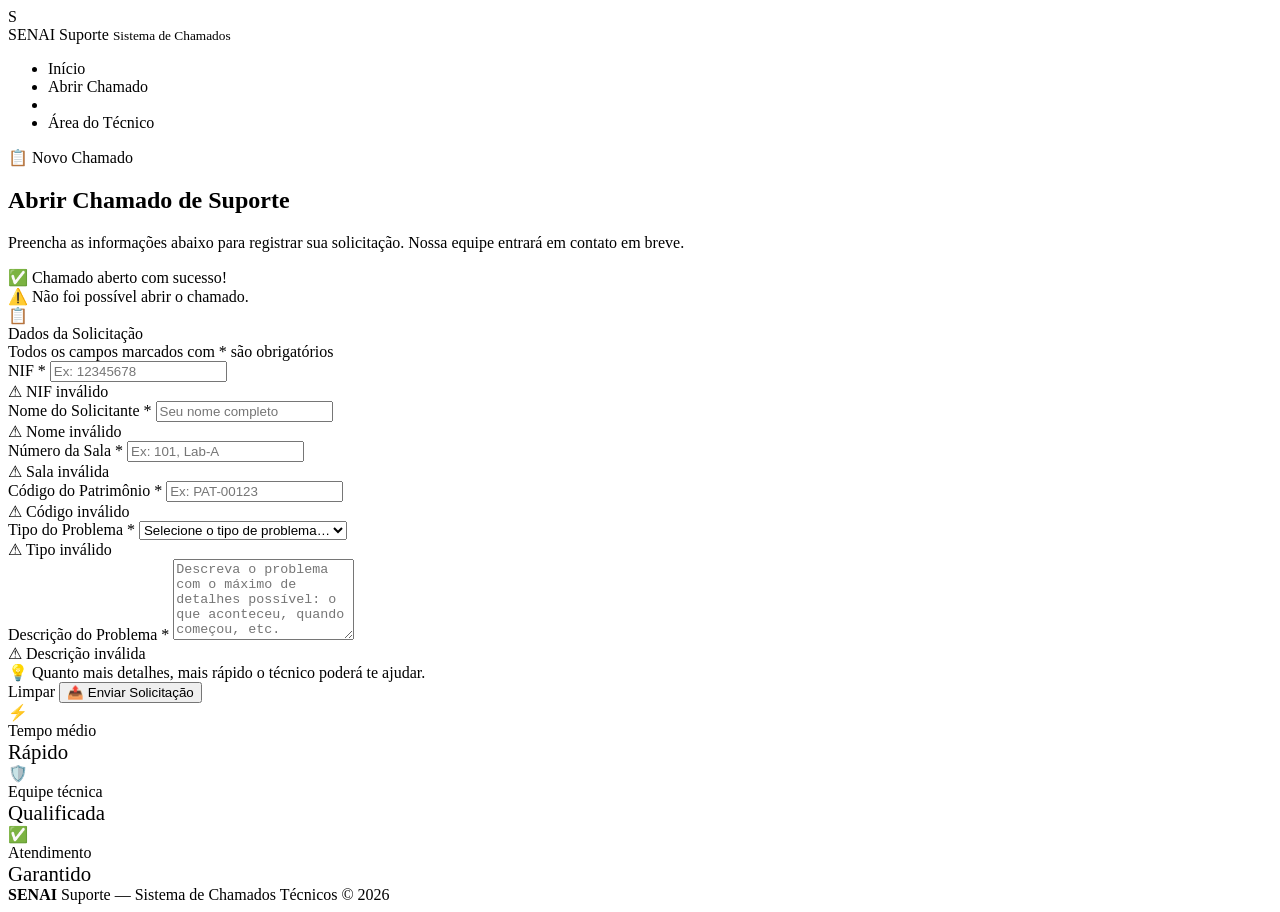
<file: src/main/resources/templates/solicitacao/formulario.html>
<!DOCTYPE html>
<html lang="pt-BR" xmlns:th="http://www.thymeleaf.org">

<head>
    <meta charset="UTF-8">
    <meta name="viewport" content="width=device-width, initial-scale=1.0">

    <title>Abrir Chamado — SENAI Suporte</title>

    <meta
            name="description"
            content="Preencha o formulário para abrir um chamado de suporte técnico."
    >

    <link rel="stylesheet" th:href="@{/css/estilo.css}">
</head>

<body>

<nav class="navbar">
    <a class="navbar-brand" th:href="@{/}">
        <div class="navbar-logo">S</div>

        <div class="navbar-name">
            <span>SENAI</span> Suporte
            <small>Sistema de Chamados</small>
        </div>
    </a>

    <ul class="navbar-nav">
        <li>
            <a th:href="@{/}">
                Início
            </a>
        </li>

        <li>
            <a
                    th:href="@{/solicitacao}"
                    class="nav-active"
            >
                Abrir Chamado
            </a>
        </li>

        <li class="navbar-divider"></li>

        <li>
            <a th:href="@{/login}">
                Área do Técnico
            </a>
        </li>
    </ul>
</nav>

<section class="hero">
    <div class="hero-inner">

        <div class="hero-tag">
            📋 Novo Chamado
        </div>

        <h1>Abrir Chamado de Suporte</h1>

        <p>
            Preencha as informações abaixo para registrar sua solicitação.
            Nossa equipe entrará em contato em breve.
        </p>

    </div>
</section>

<div class="page-md">

    <div
            th:if="${sucesso}"
            class="alert alert-success anim-fade-up"
    >
        <span class="alert-icon">✅</span>

        <span th:text="${sucesso}">
            Chamado aberto com sucesso!
        </span>
    </div>

    <div
            th:if="${erro}"
            class="alert alert-danger anim-fade-up"
    >
        <span class="alert-icon">⚠️</span>

        <span th:text="${erro}">
            Não foi possível abrir o chamado.
        </span>
    </div>

    <div class="card anim-fade-up">

        <div class="card-header">
            <div class="card-header-left">

                <div class="card-icon red">
                    📋
                </div>

                <div>
                    <div class="card-title">
                        Dados da Solicitação
                    </div>

                    <div class="card-subtitle">
                        Todos os campos marcados com * são obrigatórios
                    </div>
                </div>

            </div>
        </div>

        <div class="card-body card-body-lg">

            <form
                    th:action="@{/solicitacao}"
                    th:object="${solicitacao}"
                    method="post"
                    id="form-solicitacao"
                    novalidate
            >

                <input
                        type="hidden"
                        th:name="${_csrf.parameterName}"
                        th:value="${_csrf.token}"
                >

                <div class="form-row mb-2">

                    <div class="form-group mb-0">
                        <label class="form-label" for="nif">
                            NIF
                            <span class="req">*</span>
                        </label>

                        <input
                                type="text"
                                id="nif"
                                class="form-control"
                                th:field="*{nif}"
                                th:classappend="${#fields.hasErrors('nif')} ? 'is-invalid' : ''"
                                placeholder="Ex: 12345678"
                                autocomplete="off"
                        >

                        <div
                                th:if="${#fields.hasErrors('nif')}"
                                class="form-error"
                        >
                            ⚠
                            <span th:errors="*{nif}">
                                NIF inválido
                            </span>
                        </div>
                    </div>

                    <div class="form-group mb-0">
                        <label
                                class="form-label"
                                for="nomeSolicitante"
                        >
                            Nome do Solicitante
                            <span class="req">*</span>
                        </label>

                        <input
                                type="text"
                                id="nomeSolicitante"
                                class="form-control"
                                th:field="*{nomeSolicitante}"
                                th:classappend="${#fields.hasErrors('nomeSolicitante')} ? 'is-invalid' : ''"
                                placeholder="Seu nome completo"
                                autocomplete="name"
                        >

                        <div
                                th:if="${#fields.hasErrors('nomeSolicitante')}"
                                class="form-error"
                        >
                            ⚠
                            <span th:errors="*{nomeSolicitante}">
                                Nome inválido
                            </span>
                        </div>
                    </div>

                </div>

                <div class="form-row mb-2">

                    <div class="form-group mb-0">
                        <label
                                class="form-label"
                                for="numeroSala"
                        >
                            Número da Sala
                            <span class="req">*</span>
                        </label>

                        <input
                                type="text"
                                id="numeroSala"
                                class="form-control"
                                th:field="*{numeroSala}"
                                th:classappend="${#fields.hasErrors('numeroSala')} ? 'is-invalid' : ''"
                                placeholder="Ex: 101, Lab-A"
                        >

                        <div
                                th:if="${#fields.hasErrors('numeroSala')}"
                                class="form-error"
                        >
                            ⚠
                            <span th:errors="*{numeroSala}">
                                Sala inválida
                            </span>
                        </div>
                    </div>

                    <div class="form-group mb-0">
                        <label
                                class="form-label"
                                for="codigoPatrimonio"
                        >
                            Código do Patrimônio
                            <span class="req">*</span>
                        </label>

                        <input
                                type="text"
                                id="codigoPatrimonio"
                                class="form-control"
                                th:field="*{codigoPatrimonio}"
                                th:classappend="${#fields.hasErrors('codigoPatrimonio')} ? 'is-invalid' : ''"
                                placeholder="Ex: PAT-00123"
                        >

                        <div
                                th:if="${#fields.hasErrors('codigoPatrimonio')}"
                                class="form-error"
                        >
                            ⚠
                            <span th:errors="*{codigoPatrimonio}">
                                Código inválido
                            </span>
                        </div>
                    </div>

                </div>

                <div class="form-group">
                    <label
                            class="form-label"
                            for="tipoProblema"
                    >
                        Tipo do Problema
                        <span class="req">*</span>
                    </label>

                    <select
                            id="tipoProblema"
                            class="form-control"
                            th:field="*{tipoProblema}"
                            th:classappend="${#fields.hasErrors('tipoProblema')} ? 'is-invalid' : ''"
                    >
                        <option value="">
                            Selecione o tipo de problema…
                        </option>

                        <option
                                th:each="tipo : ${tipos}"
                                th:value="${tipo.name()}"
                                th:text="${tipo.descricao}"
                        >
                            Tipo
                        </option>
                    </select>

                    <div
                            th:if="${#fields.hasErrors('tipoProblema')}"
                            class="form-error"
                    >
                        ⚠
                        <span th:errors="*{tipoProblema}">
                            Tipo inválido
                        </span>
                    </div>
                </div>

                <div class="form-group">
                    <label
                            class="form-label"
                            for="descricaoProblema"
                    >
                        Descrição do Problema
                        <span class="req">*</span>
                    </label>

                    <textarea
                            id="descricaoProblema"
                            class="form-control"
                            th:field="*{descricaoProblema}"
                            th:classappend="${#fields.hasErrors('descricaoProblema')} ? 'is-invalid' : ''"
                            placeholder="Descreva o problema com o máximo de detalhes possível: o que aconteceu, quando começou, etc."
                            rows="5"
                    ></textarea>

                    <div
                            th:if="${#fields.hasErrors('descricaoProblema')}"
                            class="form-error"
                    >
                        ⚠
                        <span th:errors="*{descricaoProblema}">
                            Descrição inválida
                        </span>
                    </div>

                    <div class="form-hint">
                        💡 Quanto mais detalhes, mais rápido o técnico
                        poderá te ajudar.
                    </div>
                </div>

            </form>
        </div>

        <div class="card-footer">

            <a
                    th:href="@{/solicitacao}"
                    class="btn btn-ghost"
            >
                Limpar
            </a>

            <button
                    type="submit"
                    form="form-solicitacao"
                    class="btn btn-primary btn-lg"
                    id="btn-enviar"
            >
                📤 Enviar Solicitação
            </button>

        </div>

    </div>

    <div class="stats-grid mt-3">

        <div class="stat-card anim-fade-up delay-1">
            <div class="stat-icon coral">⚡</div>

            <div>
                <div class="stat-label">
                    Tempo médio
                </div>

                <div
                        class="stat-value"
                        style="font-size: 1.3rem;"
                >
                    Rápido
                </div>
            </div>
        </div>

        <div class="stat-card anim-fade-up delay-2">
            <div class="stat-icon blue">🛡️</div>

            <div>
                <div class="stat-label">
                    Equipe técnica
                </div>

                <div
                        class="stat-value"
                        style="font-size: 1.3rem;"
                >
                    Qualificada
                </div>
            </div>
        </div>

        <div class="stat-card anim-fade-up delay-3">
            <div class="stat-icon green">✅</div>

            <div>
                <div class="stat-label">
                    Atendimento
                </div>

                <div
                        class="stat-value"
                        style="font-size: 1.3rem;"
                >
                    Garantido
                </div>
            </div>
        </div>

    </div>

</div>

<footer>
    <strong>SENAI</strong> Suporte &mdash;
    Sistema de Chamados Técnicos &copy; 2026
</footer>

</body>
</html>
</file>
